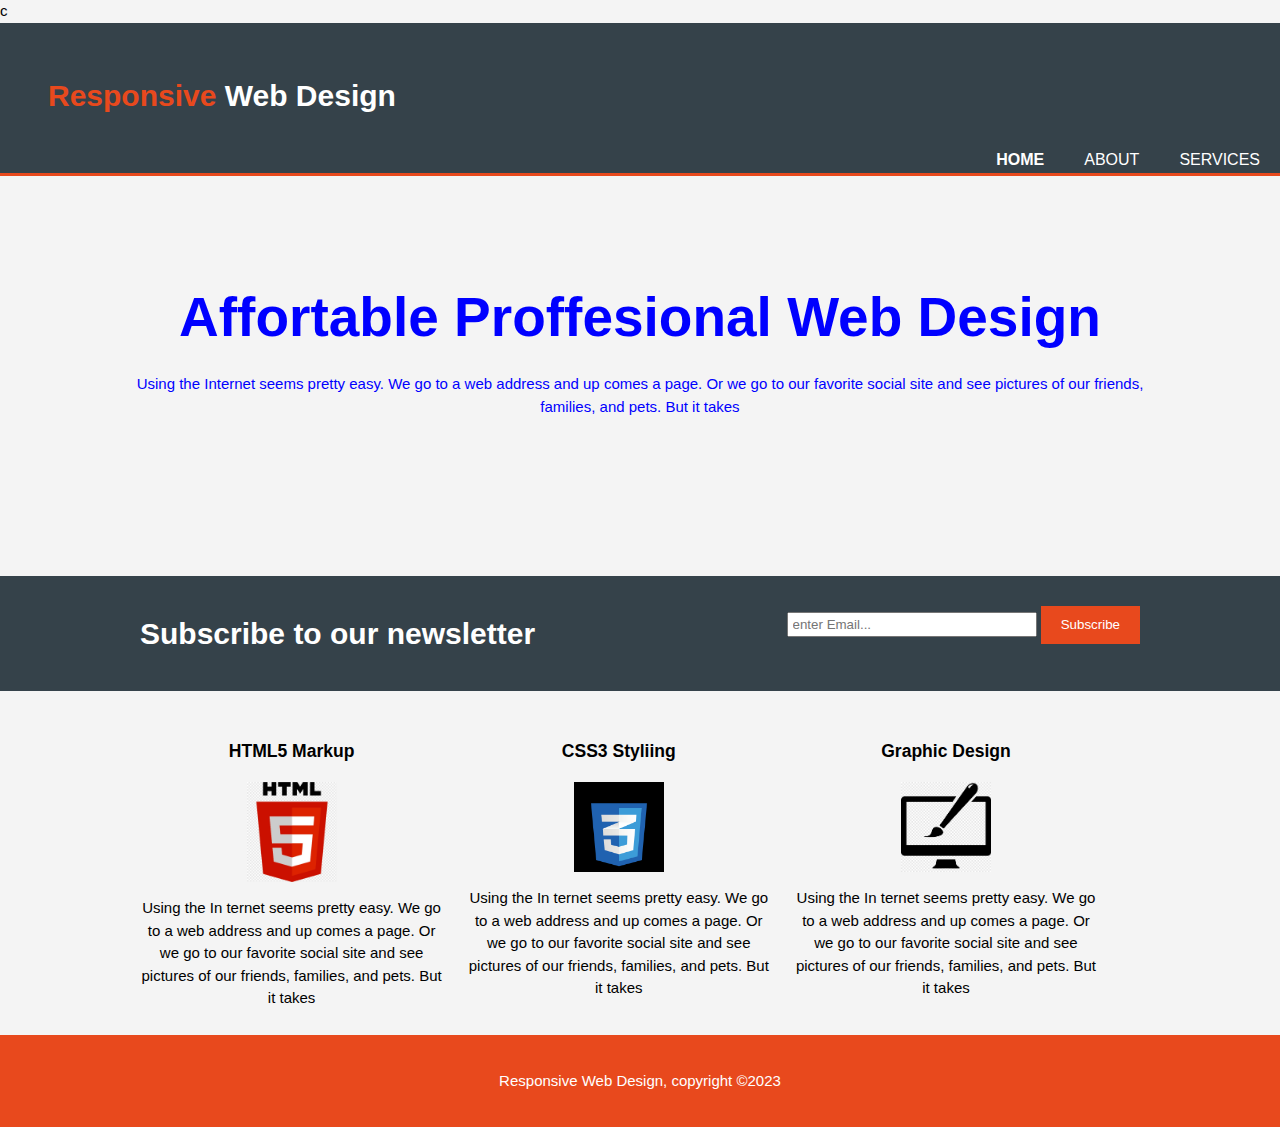
<file: index.html>
c <!DOCTYPE html>
 <html>
 <head>
    <meta charset="utf-8">
    <meta name="viewport" content="width=device-width">
    <meta name="description" content="Affortable and proffesional web design">
    <meta name="keywords" content="Web design,affortable web design, profes">
    <meta name="author" content="Dylans Tranversy">
    <title> Responsive Web Design</title>
    <link rel="stylesheet" href="./css/style.css"> 

 </head>
 <body>
    <header>
        <Div  class="contain">
        </Div id="branding">
          <h1><span class="highlight">Responsive</span> Web  Design </h1>
        </Div>
        <nav>
            <ul>
                <li class="current"><a href="index.html">HOME</a></li>
                <li><a href="about.html">ABOUT</a></li>
                <li><a href="services.html">SERVICES</a></li>
            </ul>
        </nav>
    </header>

    <section id="showcase">
        <div class="container">
            <h1>Affortable Proffesional Web Design </h1>
            <p>Using the Internet seems pretty easy. We go to a web address and up comes a page. Or we
                go to our favorite social site and see pictures of our friends, families, and pets. But it takes</p>

        </div>
    </section>
    <section id="newsletter">
        <div class="container">
            <h1>Subscribe to our newsletter</h1>
            <form>
                <input type="email" placeholder="enter Email...">
                <button type="submit" class="button_1">Subscribe</button>
            </form>
        </div>
    </section>
        <section>
             <section id="boxes">
            <div class="container">
                <div class="box">
                <h3>HTML5 Markup</h3> 
                <img src="Images/IMG-20230427-WA0000.jpg">
                <p>Using the In ternet seems pretty easy. We go to a web address and up comes a page. Or we
                    go to our favorite social site and see pictures of our friends, families, and pets. But it takes</p>

            </div>
            <div class="box">
                <h3>CSS3 Styliing</h3>
                <img src="./Images/IMG-20230427-WA0002.jpg">
                <p>Using the In ternet seems pretty easy. We go to a web address and up comes a page. Or we
                    go to our favorite social site and see pictures of our friends, families, and pets. But it takes</p>

            </div>
            <div class="box">

                <h3>Graphic Design</h3>
                <img src="./Images/IMG-20230427-WA0001.jpg">
                <p>Using the In ternet seems pretty easy. We go to a web address and up comes a page. Or we
                    go to our favorite social site and see pictures of our friends, families, and pets. But it takes</p>

            </div>
        </div>
    </section>
    <footer>
        <p> Responsive Web Design, copyright &copy;2023</p>
    </footer>
 </body>
 </html>
</file>
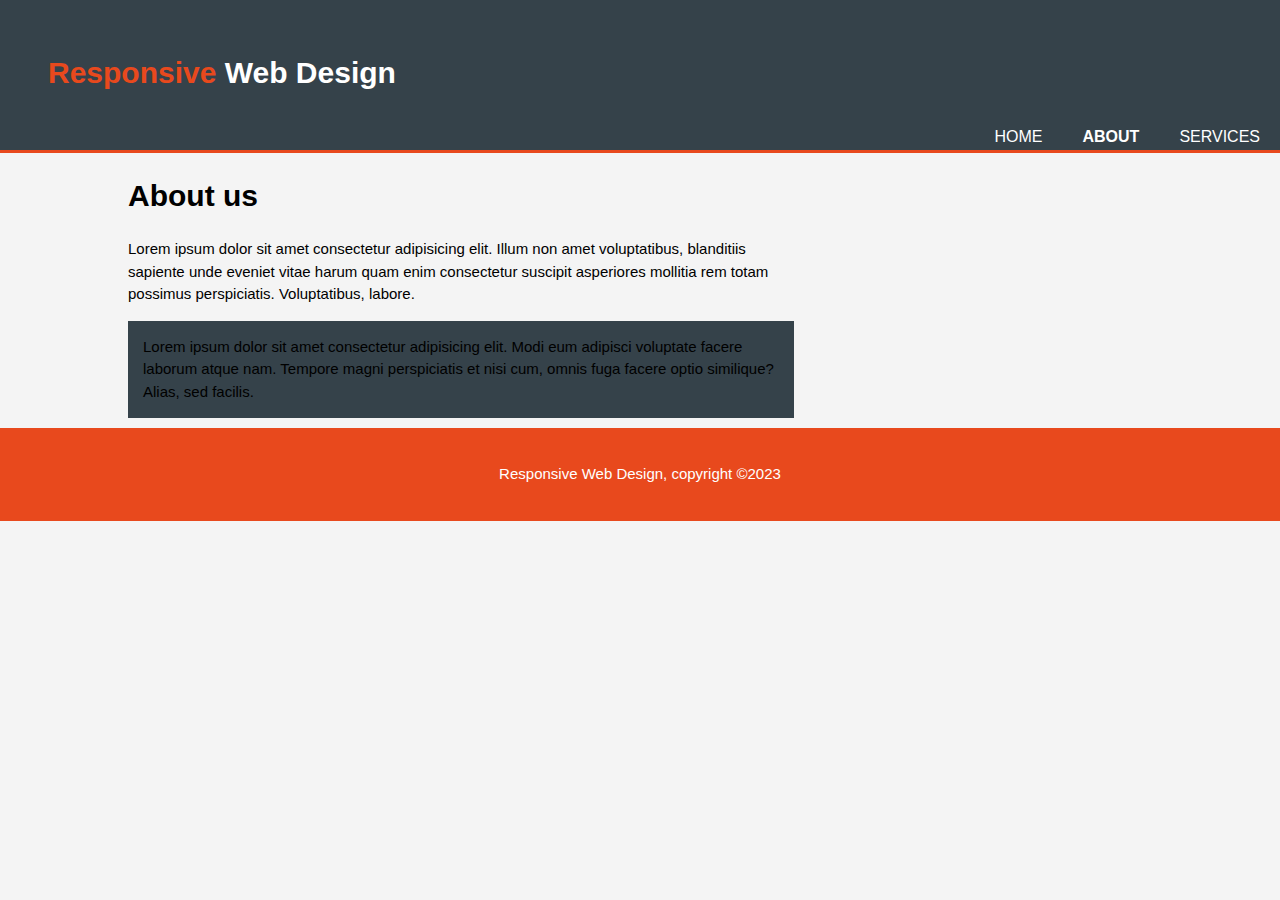
<file: about.html>
<!DOCTYPE html>
<html>
<head>
   <meta charset="utf-8">
   <meta name="viewport" content="width=device-width">
   <meta name="description" content="Affortable and proffesional web design">
   <meta name="keywords" content="Web design,affortable web design, profes">
   <meta name="author" content="Dylans Tranversy">
   <title> Responsive Web Design | ABOUT </title>
   <link rel="stylesheet" href="./css/style.css"> 

</head>
<body>
   <header>
       <Div  class="contain">
       </Div id="branding">
         <h1><span class="highlight">Responsive</span> Web  Design </h1>
       </Div>
       <nav>
           <ul>
               <li><a href="index.html">HOME</a></li>
               <li  class="current"><a href="about.html">ABOUT</a></li>
               <li><a href="services.html">SERVICES</a></li>
           </ul>
       </nav>
   </header>


   <section id="main">
       <div class="container">
        <article id="main-col">
            <h1 class="page-title"> About us</h1>
            <p>Lorem ipsum dolor sit amet consectetur adipisicing elit. Illum non amet voluptatibus, blanditiis sapiente unde eveniet vitae harum quam enim consectetur suscipit asperiores mollitia rem totam possimus perspiciatis. Voluptatibus, labore.
            </p>
            <p class="dark">
                   Lorem ipsum dolor sit amet consectetur adipisicing elit. Modi eum adipisci voluptate facere laborum atque nam. Tempore magni perspiciatis et nisi cum, omnis fuga facere optio similique? Alias, sed facilis.
                </p>

        </article>
       
       </div>
   </section>
   <footer>
       <p> Responsive Web Design, copyright &copy;2023</p>
   </footer>
</body>

</body>
</html>
</file>
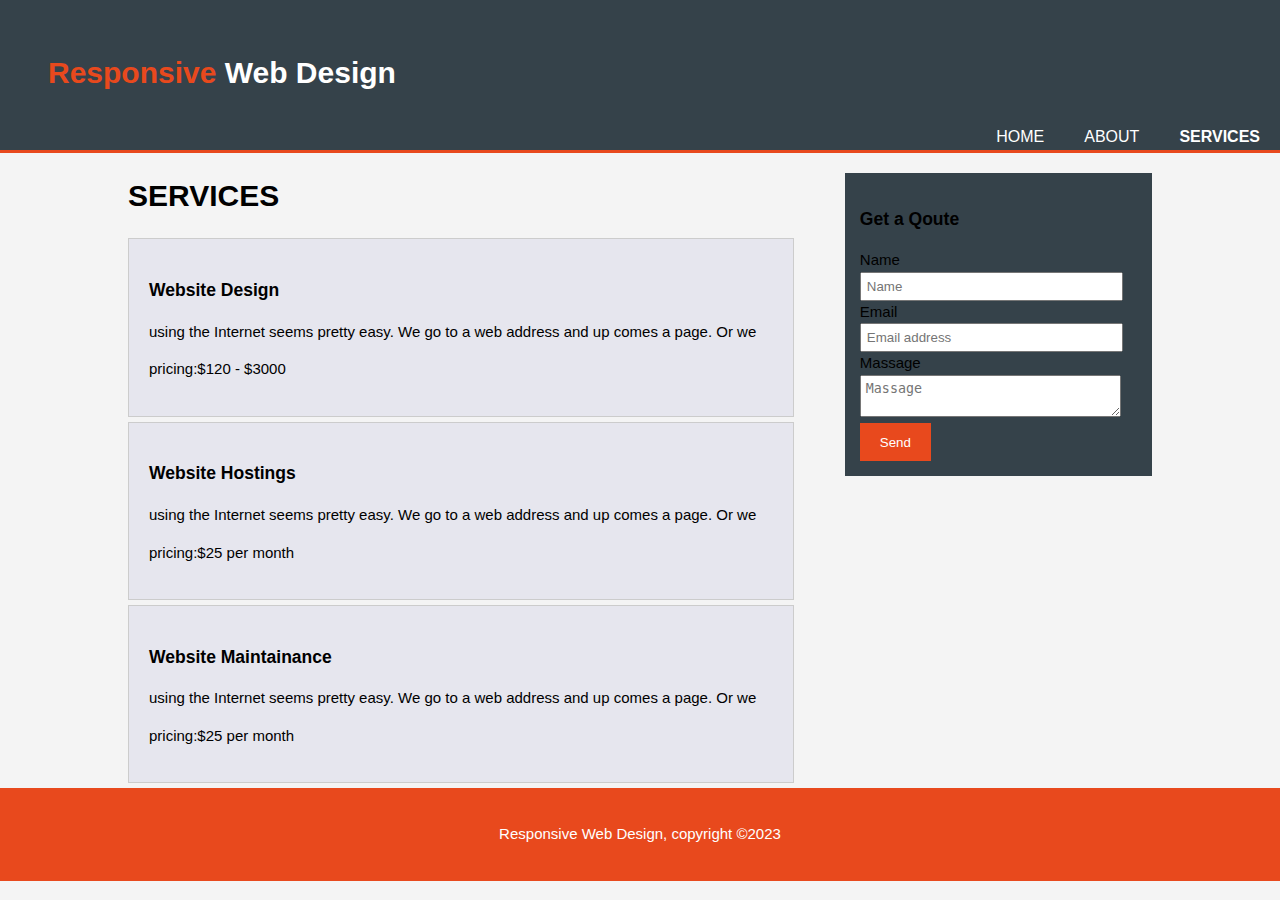
<file: services.html>
<!DOCTYPE html>
<html>
<head>
   <meta charset="utf-8">
   <meta name="viewport" content="width=device-width">
   <meta name="description" content="Affortable and proffesional web design">
   <meta name="keywords" content="Web design,affortable web design, profes">
   <meta name="author" content="Dylans Tranversy">
   <title> Responsive Web Design | SERVICES </title>
   <link rel="stylesheet" href="./css/style.css"> 

</head>
<body>
   <header>
       <Div  class="contain">
       </Div id="branding">
         <h1><span class="highlight">Responsive</span> Web  Design </h1>
       </Div>
       <nav>
           <ul>
               <li><a href="index.html">HOME</a></li>
               <li ><a href="about.html">ABOUT</a></li>
               <li  class="current"><a href="services.html">SERVICES</a></li>
           </ul>
       </nav>
   </header>


   <section id="main">
       <div class="container">
        <article id="main-col">
            <h1 class="page-title"> SERVICES</h1>
          <ul id="services">
            <li>
                <h3>Website Design</h3>
                <p>using the Internet seems pretty easy. We go to a web address and up comes a page. Or we</p>
                <p>pricing:$120 - $3000</p>
            </li>
            <li>
                <h3>Website Hostings</h3>
                <p>using the Internet seems pretty easy. We go to a web address and up comes a page. Or we</p>
                <p>pricing:$25 per month</p>
            </li>
            <li>
                <h3>Website Maintainance</h3>
                <p>using the Internet seems pretty easy. We go to a web address and up comes a page. Or we</p>
                <p>pricing:$25 per month</p>
            </li>
          </ul>
        </article>
        <aside id="sidebar">
            <div class="dark">
          <h3>Get a Qoute</h3>
          <form class="qoute">
            <div>
                <label>Name</label><br>
                <input type="text" placeholder="Name">
            </div>
           <div>
                <label>Email</label><br>
                <input type="email" placeholder="Email address">
            </div>
            <div>
                <label>Massage</label><br>
                <textarea placeholder="Massage"></textarea>
            </div>
            <button class="button_1" type="submit">Send</button>
          </form>
            </div>
        </aside>
          
       </div>
   </section>
   <footer>
       <p> Responsive Web Design, copyright &copy;2023</p>
   </footer>
</body>
</html>
</file>
<file: css/style.css>
body {
    font: 15px/1.5 Arial, Helvetica, sans-serif ;
    padding: 0;
    margin: 0;
    background-color: #f4f4f4;

    }
    /*global*/
    .container {
    width: 80%;
    margin: auto;
    overflow: hidden;
    }
    ul{
        padding: 0;
        margin: 0;
    }
    .button_1{
        height: 38px;
        background: #e8491d;
        border: none;
        padding-left: 20px;
        padding-right: 20px;
        color: #ffffff;
    }
    .dark{
        padding: 15px;
        background: #35424a;
        color: ffffff;
        margin-top: 10px;
        margin-bottom: 10px;
    }
    /*header*/
    header{
        background: #35424a;
        color: #ffffff;
        padding-top: 30px;
        min-height: 120px;
        border-bottom: #e8491d 3px solid;
    }
    header a{
        color: #ffffff;
        text-decoration: none;
        text-transform: uppercase;
        font-size: 16px;
    }
    header li {
    float: left;
    display: inline;
    padding: 0 20px 0 20px;     
    }

    header #branding {
        float: left;
    }
    header #branding h1 {
        margin: 0;
    }
    header nav{
        float: right;
        margin-top: 10px;
    }
    header .highlight, header .current{
        color: #e8491d;
        font-weight: bold;

    }
    .highlight {
        margin-left: 3rem;
    }
    header a:hover{
        color: #cccccc;
        font-weight: bold;
    
    }

    /*showcase*/
     
    #showcase{
        min-height: 400px;
        background: url('../Images/background-image.jpg') no-repeat 0 -400px;
        text-align: center;
        color: blue;
    }

    #showcase h1{
     margin-top: 100px;
     font-size: 55px;
     margin-bottom: 10px;
    }
    #showcase o{
        font-size: 20px;
    }
    /*newsletter*/
    #newsletter{
        padding: 15px;
        color: #ffffff;
        background: #35424a;
    }
    #newsletter h1{
        float: left;
    }

    #newsletter form{
        float: right;
        margin-top: 15px;
    }

    #newsletter input[type="email"]{
        padding: 4px;
        height: 25px;
        width: 250px;
    }
    /*boxes*/
    #boxes{
        margin-top: 20px;
    }
    #boxes .box{
        float: left;
        width: 30%;
        padding: 10px;
        text-align: center;
    }
    #boxes .box img{
      width: 90px;
    }
    /*sidebar*/
    aside#sidebar{
        float: right;
        width: 30%;
        margin-top: 10px;
    }
    aside#sidebar .qoute input, aside#sidebar .qoute textarea{
        width: 90%;
        padding: 5px;
    }
    /*main-col*/
    article#main-col{
        float: left;
        width: 65%;

    }
    /*services*/
    ul#services li{
        list-style: none;
        padding: 20px;
        border: #cccccc solid 1px;
        margin-bottom: 5px;
        background: #e6e6ee;
    }
    footer{
        padding: 20px;
        color: #ffffff;
        background-color: #e8491d;
        text-align: center;
    }
    /*media queries*/
    @media(max-width:768px){
        header #branding,
        header nav,
        header nav li,
        #newsletter h1,
        #newsletter form,
        boxes .box,
        article#main-col,
        aside#sidebar{
            float: none;
            text-align: center;
            width: 100%;

        }
        header{
            padding-bottom: 20px;
        }
        #showcase h1{
            margin-top: 40px;
        }
        #newsletter button,.qoute button{
            display: block;
            width: 100%;
        }
        #nesletter form input[type="email"], .qoute input, .qoute textarea{
            width: 100%;
            margin-bottom: 5px;
        }
    }
</file>
